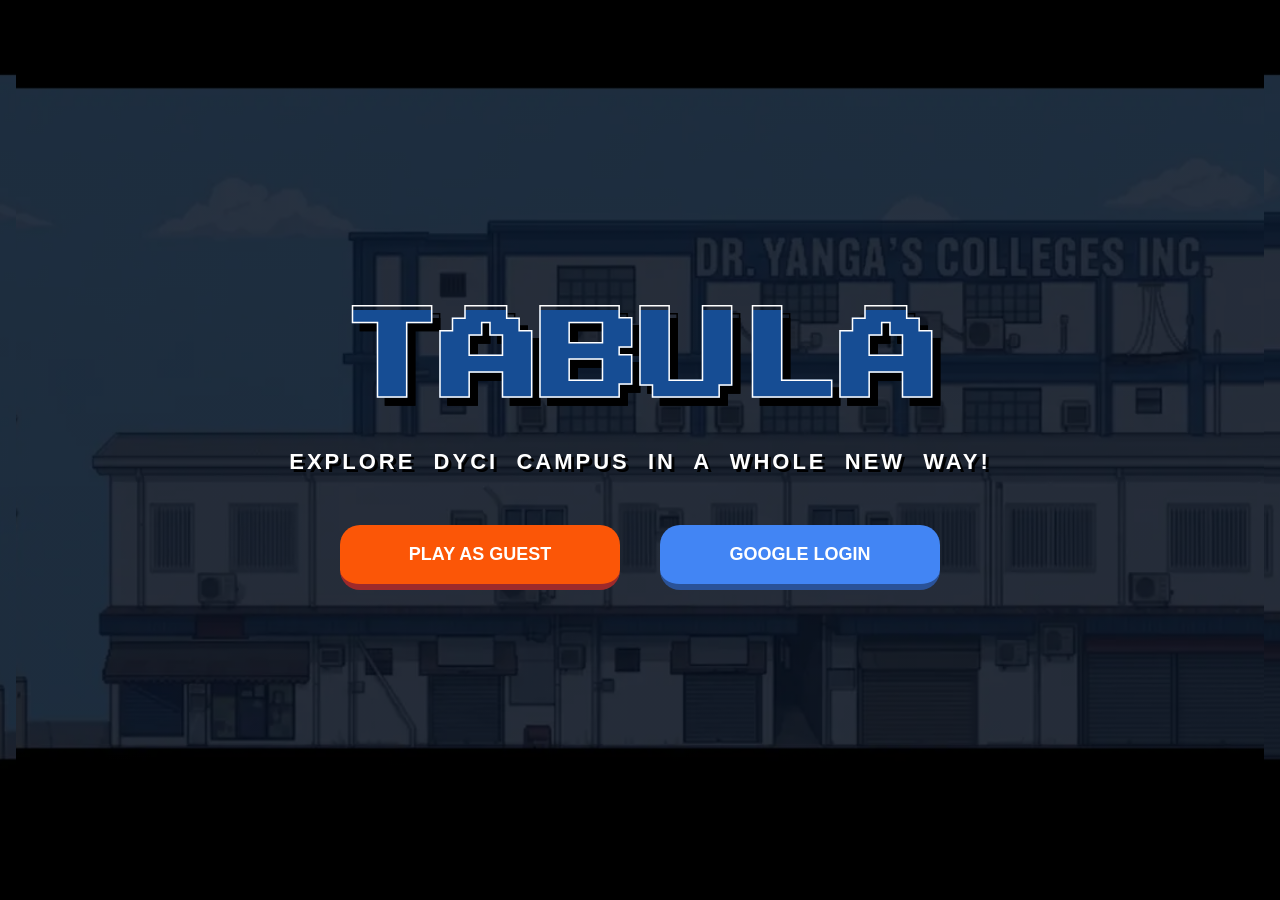
<file: index.html>
<!DOCTYPE html>
<html lang="en">
<head>
  <meta charset="UTF-8">
  <meta name="viewport" content="width=device-width, initial-scale=1.0">
  <title>Tabula</title>

  <link href="https://fonts.googleapis.com/css2?family=Press+Start+2P&display=swap" rel="stylesheet">
  <script src="https://accounts.google.com/gsi/client" async defer></script>

  <style>
    :root {
      --guest-btn-bg:      #fb5607;
      --guest-btn-border:  #9e2a2b;
      --google-btn-bg:     #4285F4;
      --google-btn-border: #2a5298;
    }

    *, *::before, *::after { box-sizing: border-box; margin: 0; padding: 0; }

    body, html {
      height: 100%;
      width: 100%;
      font-family: 'Press Start 2P', cursive;
      background: linear-gradient(rgba(0,0,0,0.7), rgba(0,0,0,0.7)),
                  url('assets/img/bg.webp') no-repeat center center / cover;
      display: flex;
      flex-direction: column;
      justify-content: center;
      align-items: center;
      overflow: hidden;
      padding: 16px;
    }

    /* ── Title ── */
    /* Desktop keeps the original 100px.
       Scales with viewport on tablet/phone, never below 38px. */
    .title {
      font-size: clamp(38px, 15vw, 100px);
      text-transform: uppercase;
      background: linear-gradient(to bottom, #164d94, #164d94);
      -webkit-background-clip: text;
      -webkit-text-fill-color: transparent;
      -webkit-text-stroke: 1.5px #ffffff;
      filter: drop-shadow(8px 8px 0px #000);
      animation: float 3s ease-in-out infinite;
      text-align: center;
      margin-bottom: clamp(6px, 3vw, 60px);
    }

    @keyframes float {
      0%, 100% { transform: translateY(0);   }
      50%       { transform: translateY(-8px); }
    }

    /* ── Subtitle ── */
    /* Removed the hardcoded margin-top: -30px which caused the text
       to overlap the title when the title shrinks on mobile.
       Letter-spacing scales down so the text never clips on narrow screens. */
    .sub-title {
      font-family: 'Gill Sans', 'Gill Sans MT', Calibri, 'Trebuchet MS', sans-serif;
      font-size: clamp(9px, 2.8vw, 22px);
      text-transform: uppercase;
      text-align: center;
      letter-spacing: clamp(1px, 0.4vw, 3px);
      background: #ffffff;
      -webkit-background-clip: text;
      -webkit-text-fill-color: transparent;
      filter: drop-shadow(3px 3px 0px #000);
      animation: float 3s ease-in-out infinite;
      animation-delay: 0.1s;
      margin-bottom: clamp(22px, 5vw, 50px);
      max-width: 90vw;
    }

    /* ── Button row ── */
    /* Side-by-side on desktop (original).
       flex-wrap lets them fall to two rows if the viewport is too narrow
       before the hard stack kicks in at 480px. */
    .button-row {
      display: flex;
      flex-direction: row;
      gap: clamp(12px, 4vw, 40px);
      justify-content: center;
      align-items: center;
      flex-wrap: wrap;
      z-index: 10;
      width: 100%;
      max-width: 640px;
    }

    /* ── Button ── */
    /* Width/height/font scale with viewport.
       Original desktop size: 280px × 65px, 18px font. */
    .pixel-button {
      position: relative;
      width: clamp(160px, 40vw, 280px);
      height: clamp(52px, 9vh, 65px);
      border: none;
      font-family: Arial, sans-serif;
      font-weight: 900;
      font-size: clamp(12px, 3.5vw, 18px);
      color: white;
      cursor: pointer;
      text-transform: uppercase;
      display: flex;
      justify-content: center;
      align-items: center;
      border-radius: 20px;
      transition: transform 0.1s, border-bottom-width 0.1s;
      z-index: 10;
      -webkit-tap-highlight-color: transparent;
    }

    .guest-color {
      background: var(--guest-btn-bg);
      border-bottom: 6px solid var(--guest-btn-border);
    }

    .google-color {
      background: var(--google-btn-bg);
      border-bottom: 6px solid var(--google-btn-border);
    }

    .pixel-button:active {
      transform: translateY(4px);
      border-bottom-width: 2px;
    }

    /* ── Google wrapper ── */
    /* Must match .pixel-button dimensions so the invisible
       Google iframe sits perfectly on top of our styled button. */
    .google-wrapper {
      position: relative;
      width: clamp(160px, 40vw, 280px);
      height: clamp(52px, 9vh, 65px);
    }

    .google-wrapper .pixel-button {
      width: 100%;
      height: 100%;
    }

    #googleBtnContainer {
      position: absolute;
      inset: 0;
      opacity: 0.01;
      z-index: 20;
      cursor: pointer;
      overflow: hidden;
      border-radius: 20px;
    }

    #errorMsg {
      position: absolute;
      top: calc(100% + 6px);
      left: 0;
      width: 100%;
      color: #ff4444;
      font-family: 'Press Start 2P', cursive;
      font-size: clamp(7px, 1.8vw, 10px);
      text-align: center;
      line-height: 1.6;
    }

    /* ── Phones: stack buttons vertically ── */
    @media (max-width: 480px) {
      .button-row {
        flex-direction: column;
        gap: 14px;
      }
      .pixel-button,
      .google-wrapper {
        width: min(280px, 80vw);
      }
    }
  </style>
</head>
<body>

  <h1 class="title">TABULA</h1>
  <h2 class="sub-title">Explore &nbsp;DYCI&nbsp; Campus &nbsp;in&nbsp; a &nbsp;Whole&nbsp; New &nbsp;Way!</h2>

  <div class="button-row">
    <button class="pixel-button guest-color" onclick="playAsGuest()">
      Play as Guest
    </button>

    <div class="google-wrapper">
      <div class="pixel-button google-color">
        Google Login
      </div>
      <div id="googleBtnContainer"></div>
      <p id="errorMsg"></p>
    </div>
  </div>

<script>
  const CLIENT_ID = "509785679401-9hlh0mcaft7miamq7j4pvl90pqqksun3.apps.googleusercontent.com";

  window.onload = function () {
    google.accounts.id.initialize({
      client_id: CLIENT_ID,
      callback: handleCredentialResponse
    });

    // Read the actual rendered width of the wrapper so the Google iframe
    // matches our button exactly on every screen size.
    const wrapperWidth = document.querySelector('.google-wrapper').offsetWidth || 280;
    google.accounts.id.renderButton(
      document.getElementById("googleBtnContainer"),
      { theme: "filled_blue", size: "large", width: wrapperWidth, shape: "rectangular" }
    );
  };

  function handleCredentialResponse(response) {
    fetch("php/auth_google.php", {
      method: "POST",
      headers: { "Content-Type": "application/json" },
      body: JSON.stringify({ credential: response.credential })
    })
    .then(res => res.json())
    .then(data => {
      if (data.status === "new_user") {
        localStorage.setItem("userEmail", data.email);
        localStorage.setItem("userRole",  data.role || "user");
        window.location.href = "setup.php";

      } else if (data.status === "login") {
        localStorage.setItem("userName", data.name);
        localStorage.setItem("userRole", data.role);
        localStorage.setItem("userEmail", data.email);
        localStorage.setItem("userAvatar", data.avatar);

        if (data.role === "admin" || data.role === "superadmin") {
          window.location.href = "admin/admin_dashboard.php";
        } else {
          window.location.href = "menu.php";
        }

      } else {
        document.getElementById("errorMsg").textContent = data.message || "Login failed.";
      }
    })
    .catch(() => {
      document.getElementById("errorMsg").textContent = "Network error. Try again.";
    });
  }

  function playAsGuest() {
    localStorage.clear();
    localStorage.setItem("userType", "guest");
    localStorage.setItem("userRole", "guest");
    localStorage.setItem("userName", "Guest");
    window.location.href = "guest_menu.php";
  }
</script>
</body>
</html>
</file>
